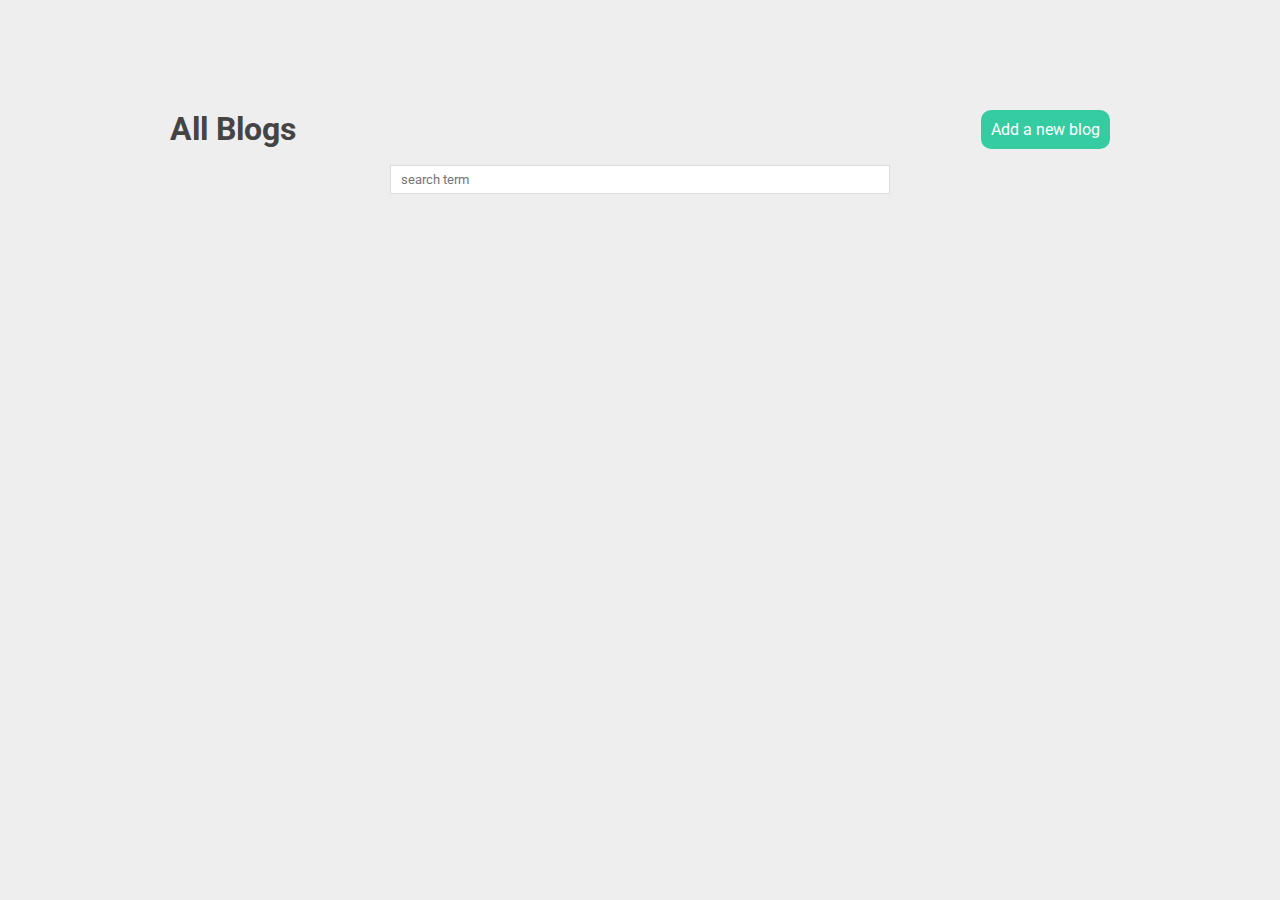
<file: index.html>
<!DOCTYPE html>
<html lang="en">
  <head>
    <meta charset="UTF-8" />
    <meta http-equiv="X-UA-Compatible" content="IE=edge" />
    <meta name="viewport" content="width=device-width, initial-scale=1.0" />
    <title>Home</title>
    <!-- stylehseet -->
    <link rel="stylesheet" href="./css/style.css" />
    <!-- scripts -->
    <script src="./js/index.js" defer></script>
  </head>
  <body>
    <!-- navbar -->
    <nav>
      <h1>All Blogs</h1>
      <a href="./pages/create.html">Add a new blog</a>
    </nav>

    <form class="search">
      <input type="text" name="term" placeholder="search term" />
    </form>

    <div class="blogs" id="blogs">
      <!-- add new blogs here from js-->
    </div>
  </body>
</html>
</file>
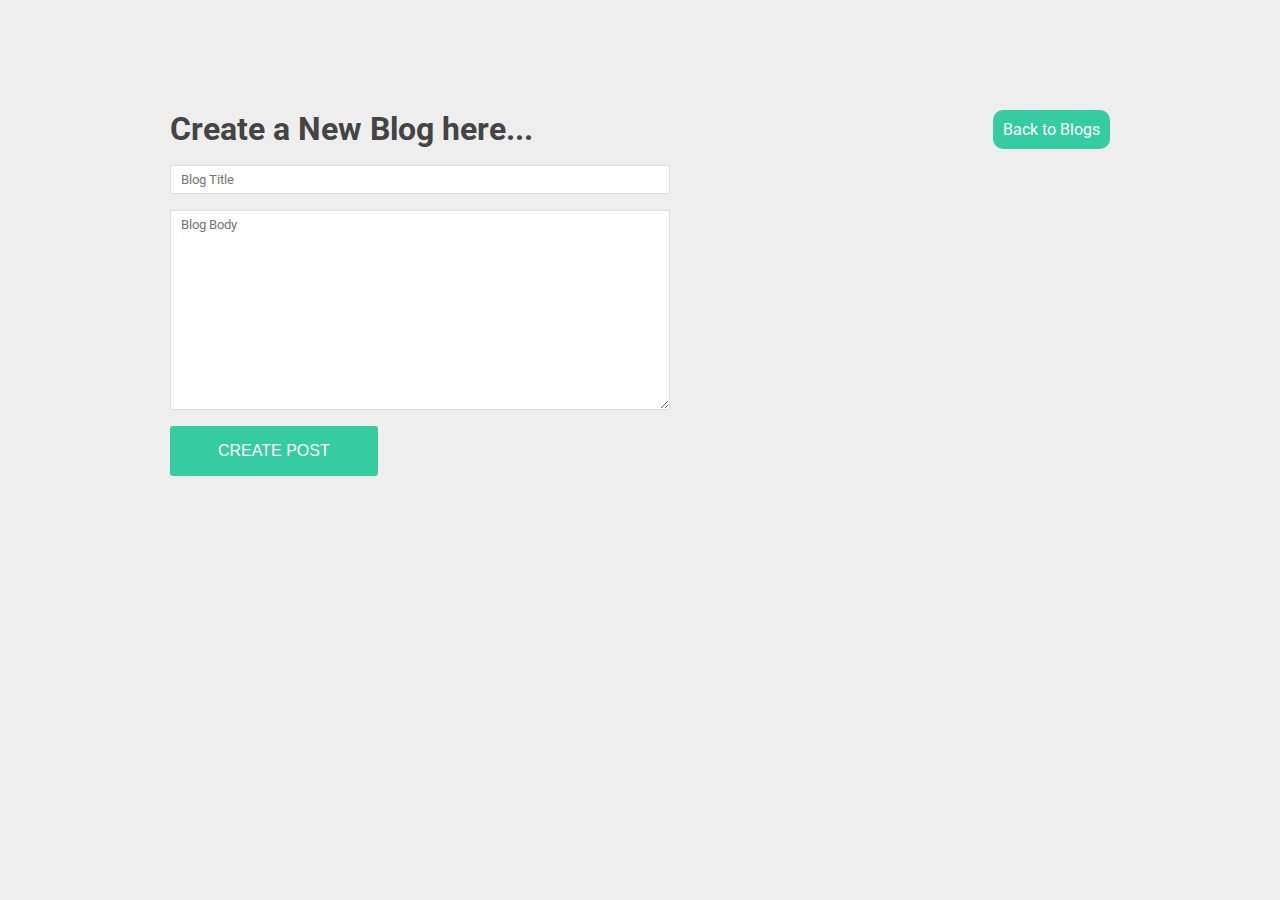
<file: pages/create.html>
<!DOCTYPE html>
<html lang="en">
  <head>
    <meta charset="UTF-8" />
    <meta http-equiv="X-UA-Compatible" content="IE=edge" />
    <meta name="viewport" content="width=device-width, initial-scale=1.0" />
    <!-- stylesheet -->
    <link rel="stylesheet" href="../css/style.css" />
    <script src="../js/create.js" defer></script>
    <title>Create Post</title>
  </head>
  <body>
    <nav>
      <h1>Create a New Blog here...</h1>
      <a href="../index.html">Back to Blogs</a>
    </nav>

    <form id="form">
      <input
        type="text"
        name="title"
        id="title"
        required
        placeholder="Blog Title"
      />
      <textarea
        name="body"
        id="body"
        cols="30"
        rows="10"
        placeholder="Blog Body"
      ></textarea>
      <button type="submit" class="btn">Create Post</button>
    </form>
  </body>
</html>
</file>
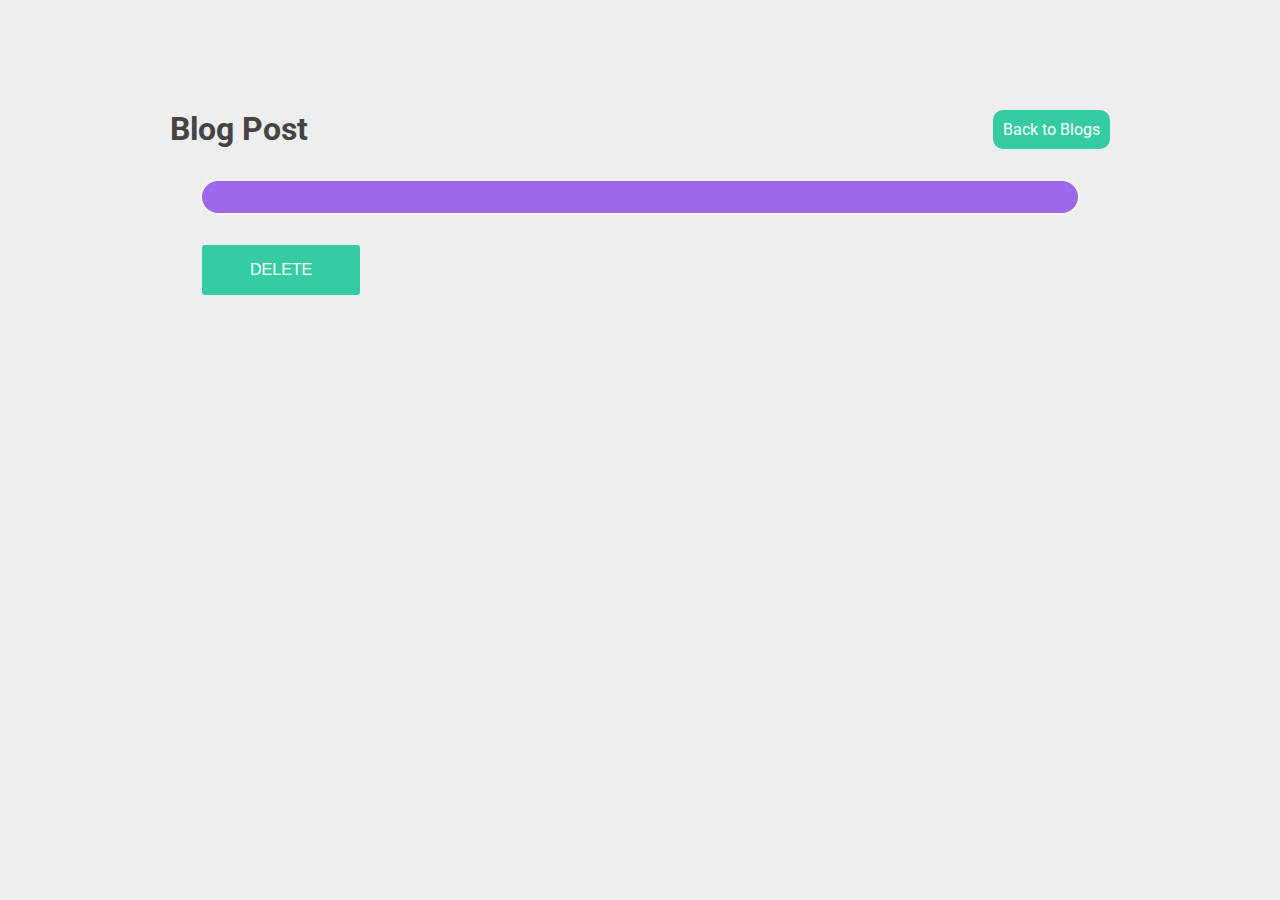
<file: pages/details.html>
<!DOCTYPE html>
<html lang="en">
  <head>
    <meta charset="UTF-8" />
    <meta http-equiv="X-UA-Compatible" content="IE=edge" />
    <meta name="viewport" content="width=device-width, initial-scale=1.0" />
    <title>Details</title>
    <!-- stylesheet -->
    <link rel="stylesheet" href="../css/style.css" />
    <!-- scrips -->
    <script src="../js/details.js" defer></script>
  </head>
  <body>
    <nav>
      <h1>Blog Post</h1>
      <a href="../index.html">Back to Blogs</a>
    </nav>

    <div class="details" id="details">
      <!-- details of specific blog -->
    </div>
    <button class="btn delete-btn" id="delete">Delete</button>
  </body>
</html>
</file>
<file: css/style.css>
@import url("https://fonts.googleapis.com/css2?family=Roboto:wght@300;400;500;700&display=swap");

* {
  margin: 0;
  padding: 0;
  box-sizing: border-box;
}

/* base styles */
body {
  background: #eee;
  font-family: "Roboto";
  color: #444;
  max-width: 960px;
  margin: 100px auto;
  padding: 10px;
}
nav {
  display: flex;
  justify-content: space-between;
}
nav h1 {
  margin: 0;
}
nav a {
  color: white;
  text-decoration: none;
  background: #36cca2;
  padding: 10px;
  border-radius: 10px;
}
form {
  max-width: 500px;
}
input,
textarea {
  display: block;
  margin: 16px 0;
  padding: 6px 10px;
  width: 100%;
  border: 1px solid #ddd;
  font-family: "Roboto";
}
textarea {
  min-height: 200px;
}

.posts {
  margin: 2rem;
  background: #fefefe;
  border-radius: 1rem;
  padding: 2rem;
  box-shadow: 0 0 5px rgba(128, 128, 128, 0.286);
  transition: all 0.2s ease-in-out;
}

.posts p {
  padding: 0.5rem 0;
}

.posts:hover {
  margin-left: 1rem;
}

.read {
  text-decoration: none;
  color: #36cca2;
  margin: 1rem 0;
}

.details {
  margin: 2rem;
  background: #8b4ce9d1;
  color: #fff;
  border-radius: 1rem;
  padding: 1rem;
  box-shadow: 0 0 5px #fff;
}

.details h2 {
  margin-bottom: 0.5rem;
}

.details p {
  margin-bottom: 1rem;
  opacity: 0.8;
}

.btn {
  background: #36cca2;
  color: #fff;
  padding: 1rem 3rem;
  border: 0;
  cursor: pointer;
  font-size: 1rem;
  text-transform: uppercase;
  border-radius: 0.2rem;
  transition: all 0.2s ease-in-out;
}

.btn:hover {
  background: #444;
}

.delete-btn {
  margin-left: 2rem;
}

.search {
  width: 100%;
  margin: 0 auto;
}

@media (max-width: 768px) {
  .search {
    max-width: 300px;
    margin-top: 4rem;
  }
  .posts {
    margin: 1rem;
  }
  .posts:hover {
    margin-left: 1rem;
  }
}
</file>
